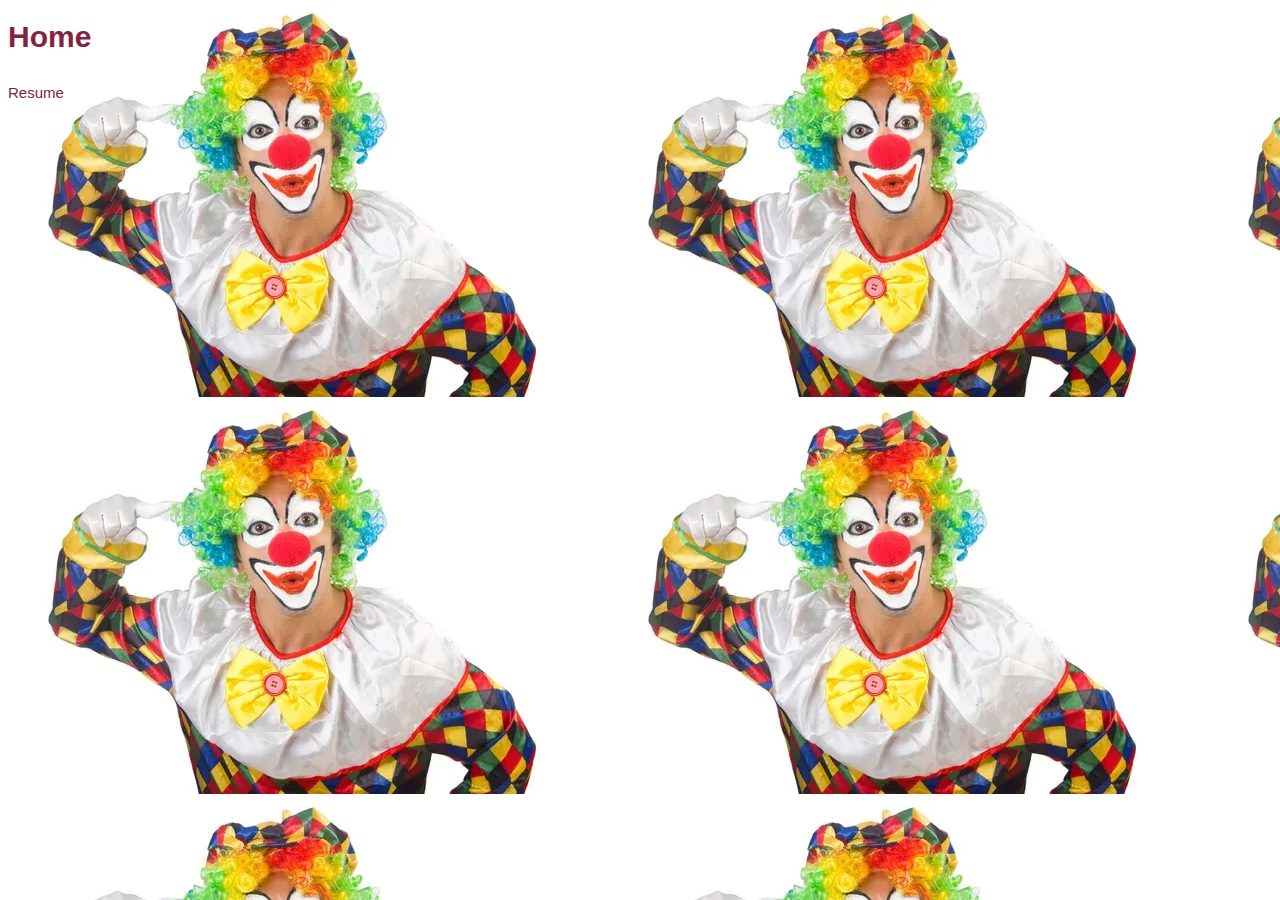
<file: IS201CSSHTML/html/index.html>
<!DOCTYPE html>
<html lang="en">
<head>
    <meta charset="UTF-8">
    <meta name="viewport" content="width=device-width, initial-scale=1.0">
    <title>Lizzie Kjar's Home Page</title>
</head>
<body class="homebg">
    <p><h1><a href = "./index.html">Home</a> </p></h1>
    <a href="../html/resume.html">Resume</a>  <br><br>
    <link rel="stylesheet" href="../styles/styles.css">


</body>
</html>
</file>
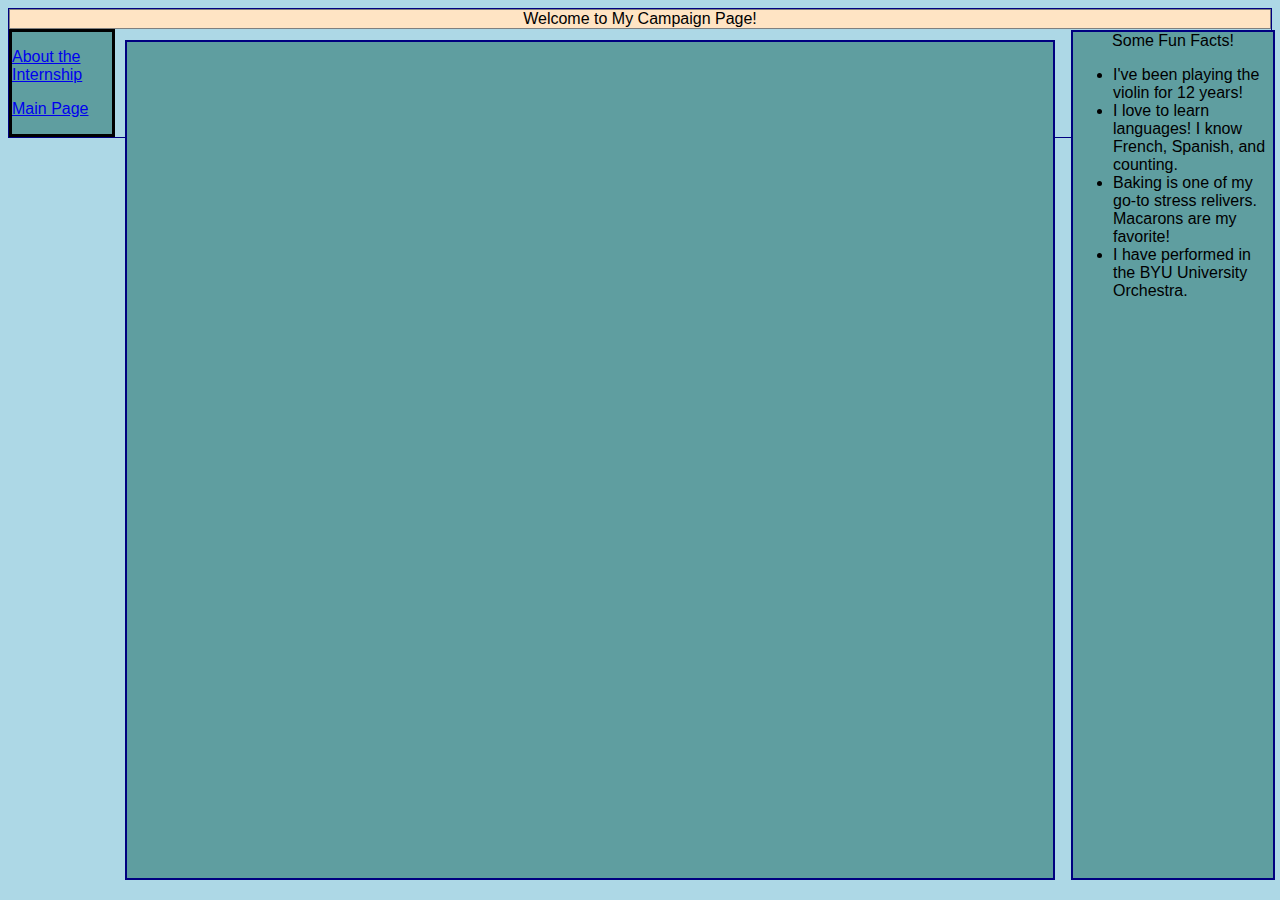
<file: html/home.html>
<!DOCTYPE html>
<html lang="en">
<head>
    <meta charset="UTF-8">
    <meta name="viewport" content="width=device-width, initial-scale=1.0">
    <title>Welcome!</title>
    <link rel="stylesheet" href="../styles.css">
    <div class="fronttitle pos">Welcome to My Campaign Page!</div>
    <div class="links">
        <p><a href ="https://kennedy.byu.edu/isp-program/london-internships-spring-summer-fall">About the Internship</a></p>
       <p><a href="./startbootstrap-personal-gh-pages/index.html">Main Page</a></p> 
        <!--<p><a href="./efforts.html">What Am I Doing On My End?</a></p> -->
    </div>
</head>
    <!--<img class="pic" src="../images/image.webp">-->
<body>
    <div></div>
    <div class="common center"> <iframe width="900" height="500" src="https://www.youtube.com/embed/jGg9gMHQT2I?si=DYhdUVLYLzBw2s83" title="YouTube video player" frameborder="0" allow="accelerometer; autoplay; 
        clipboard-write; encrypted-media; gyroscope; picture-in-picture; web-share" allowfullscreen></iframe></div>
    <div class="common rightcolumn">Some Fun Facts!
        <ul class="rcside">
            <li class="allign">I've been playing the violin for 12 years!</li>
            <li class="allign">I love to learn languages! I know French, Spanish, and counting.</li>
            <li class="allign">Baking is one of my go-to stress relivers. Macarons are my favorite!</li>
            <li class="allign"> I have performed in the BYU University Orchestra.</li>
        <ul>
        <!--<ol class="allign ldn"> Some cool stuff about London!
            <li>Over 300 languages are spoken there </li>
            <li>The British drink about 100 million cups of tea every day!</li>
            <li>London is the smallest city in England</li>
        </ol>-->
    </div>
    <div></div>
    <div></div>
</body>
</html>
</file>
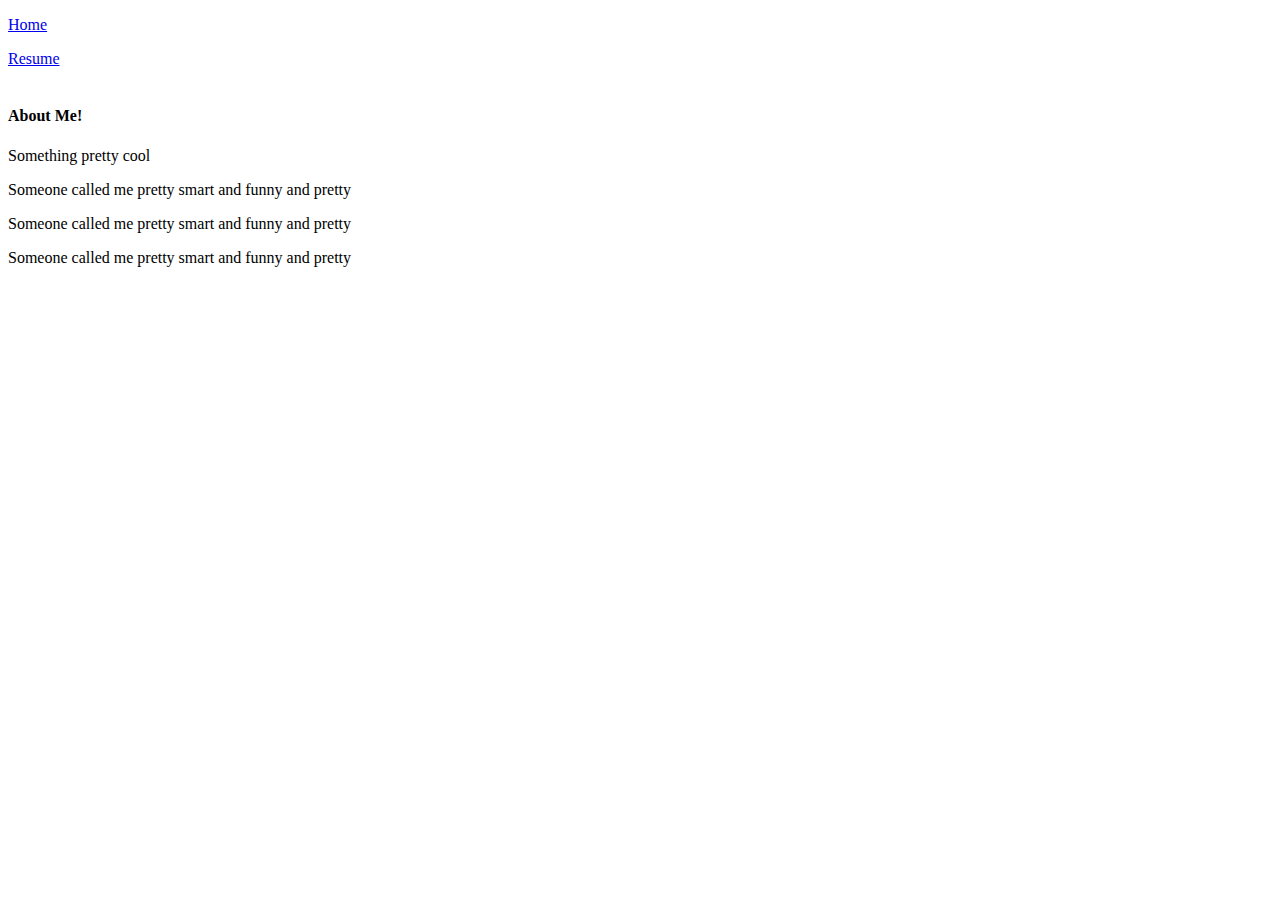
<file: IS201CSSHTML/html/aboutme.html>
<!DOCTYPE html>
<html lang="en">
<head>
    <meta charset="UTF-8">
    <meta name="viewport" content="width=device-width, initial-scale=1.0">
    <title>About Me</title>
    <p><a href = "./index.html">Home</a> </p>
    <a href="../html/resume.html">Resume</a>  <br><br>
</head>
<body>
    <h4>About Me!</h4>
    <p>Something pretty cool</p>
    <p class="box1">Someone called me <span class= "box1 bold">pretty smart and funny and pretty</span> </p>
    <p class="box2">Someone called me <span class= "box2 bold">pretty smart and funny and pretty</span> </p>
    <p class="box3">Someone called me <span class= " box1 box2 box3 bold">pretty smart and funny and pretty</span> </p>
</body>
</html>
</file>
<file: IS201CSSHTML/styles/styles.css>
body {
    font-family: Arial, Helvetica, sans-serif;
    font-size: 15px;
    color: #842593;
    background-color: yellowgreen;
}
li { 
    font-size: 14px;
    font-style: italic;
    font-weight: normal;
    text-decoration: none;
}
a {color: #842340;
text-decoration: none;
}
a:hover{
    text-decoration: underline;
    /* font-weight: bold;
    font-size: 18px; */
}
a:visited{
    color:red
}
.normalbold {font-weight: bold;
        font-style: normal;

}
.underline {text-decoration: underline;}
.bold{font-weight: bold}
.justify{text-align: justify;}
.homebg{
    background-image: url('../images/depositphotos_31137641-stock-photo-funny-clown.webp');
    background-position: top left;
    /*background-repeat: ; */
}
.box1{
    border-width: 1px;
    border-style: solid;
    border-color: gray;
    /*border: 1px solid red*/
}
.box2{
    padding: 5px;
}
.box3{
    margin: 50px;
}
</file>
<file: styles.css>
.links {
    font-size: medium;
    border: 3px solid black;
   background-color: cadetblue;
   font-family: Verdana, Geneva, Tahoma, sans-serif; 
   top: 5px;
   width: 100px;
   height: 500x;
}
body{

    background-color: lightblue;
    font-family: Verdana, Geneva, Tahoma, sans-serif;
    border: 1px, solid navy;
}
.fronttitle{
    border: 1px solid gray;
    background-color: bisque;
    text-align: center;
}
.common{
    background-color:cadetblue;
    border: 2px solid navy; 
    position: absolute;
    
}
.pic{
    bottom: 1px;
    left: 30px;
    padding:12px;
    margin: auto;
}
.center{
    bottom:20px;
    right: 225px;
    top:40px;
    left: 125px;

}
.rightcolumn{
    top:30px;
    right:5px;
    bottom: 20px;
    width: 200px;
    text-align: center;
}
.rcside{
    text-align: left;
}
.frame{
    right:112px;
    left:75;
    padding:20px;
    margin:50px;
    bottom: 100px
}
.allign{
    text-align:left;
}
</file>
